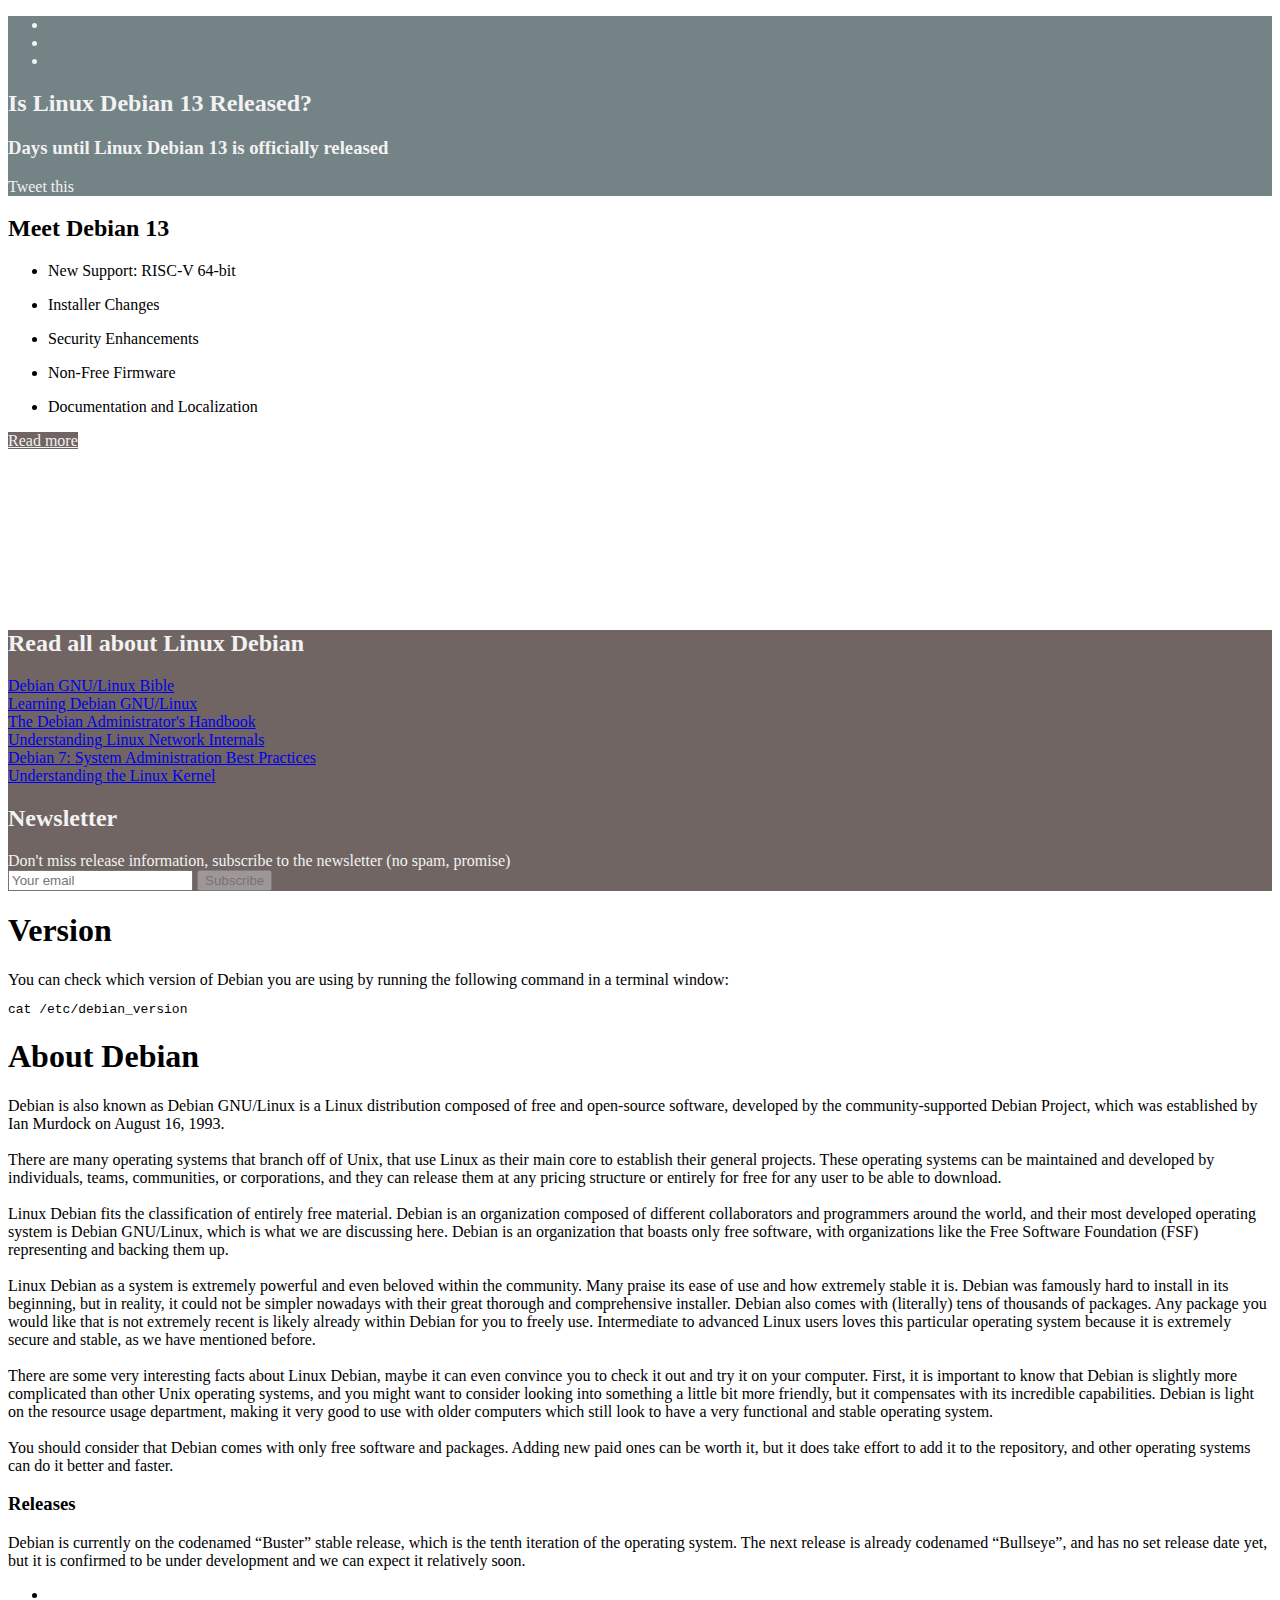
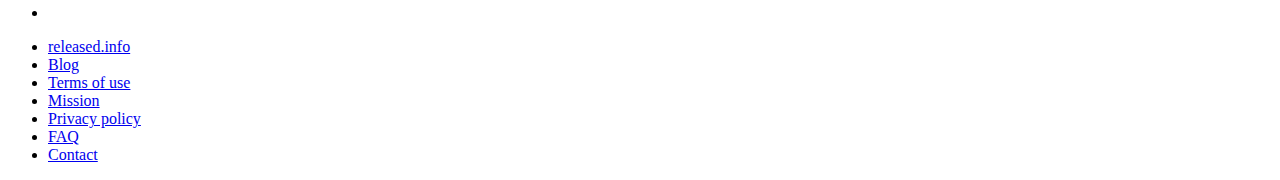
<file: index.html>
<!DOCTYPE html>
<html lang="en">
<!--timestamp=1742775809-->

<head>
  <meta charset="UTF-8">
  <meta name="viewport" content="width=device-width, initial-scale=1.0">
  <meta http-equiv="X-UA-Compatible" content="ie=edge">
  <link rel="stylesheet" href="./theme.css">
  <link href="https://fonts.googleapis.com/css2?family=Roboto:wght@100;300;400&display=swap" rel="stylesheet">
  <script async src="https://pagead2.googlesyndication.com/pagead/js/adsbygoogle.js?client=ca-pub-1473157258033791"
          crossorigin="anonymous"></script>
  
  <title>
    Is Linux Debian 13 Released?
  </title>
  <link rel="icon" href="https://released.info/assets/img/technologies/debian/debian.ico" type="image/svg+xml">
  <meta name="description" content="Is Linux Debian 13 Released?">
  <meta name="keywords" content="Linux, Debian, release, date, when, os, operating, system">
  <meta name=”robots” content="index, follow">

  <!-- facebook -->
  <meta property="og:url" content="https://is.debian.released.info" />
  <meta property="og:type" content="website" />
  <meta property="og:title" content="Is Linux Debian 13 Released?" />
  <meta property="og:description" content="Linux Debian 13 will be released in 191 days! #released.info" />
  <meta property="og:image" content="https://released.info/assets/img/technologies/debian/debian-logo.png" />

  <!-- twitter -->
  <meta name="twitter:card" content="summary" />
  <meta name="twitter:site" content="ReleasedInfo" />
  <meta name="twitter:title" content="Is Linux Debian 13 Released?" />
  <meta name="twitter:description" content="Linux Debian 13 will be released in 191 days! #released.info" />
  <meta name="twitter:image" content="https://released.info/assets/img/technologies/debian/debian-logo.png" />

  <meta name="url" content="https://is.debian.released.info" />
  <!-- Global site tag (gtag.js) - Google Analytics -->
  <script async src="https://www.googletagmanager.com/gtag/js?id=G-WBTV53QWXQ"></script>
  <script>
    window.dataLayer = window.dataLayer || [];
    function gtag(){dataLayer.push(arguments);}
    gtag('js', new Date());

    gtag('config', 'G-WBTV53QWXQ');
  </script>
</head>

<body>

  <input id="released-days" type="hidden" value="191" />

  <main role="main">
    <a href="https://released.info/index.html" class="go-back"><i class="bi bi-arrow-left"></i></a>

    <section class="released-info">
      <div class="container-lg">
        <ul class="social-links">
          <li>
            <a class="share-linkedin" target="_blank">
              <i class="bi bi-linkedin"></i>
            </a>
          </li>
          <li>
            <a class="share-facebook" target="_blank">
              <i class="bi bi-facebook"></i>
            </a>
          </li>
          <li>
            <a class="share-twitter" target="_blank">
              <i class="bi bi-twitter"></i>
            </a>
          </li>
        </ul>
        <h2>
          Is Linux Debian 13 Released?
        </h2>
        <div class="row">
          <div class="col-lg-8">

            <div id="logo">
              <span role="img" aria-label="${configuration.logoAlt}"
                style="background-image: url(&#39;https://released.info/assets/img/technologies/debian/debian-logo.png&#39;);">
              </span>
            </div>

            <!-- CHOOSE ONE OF BELOW SECTIONS HERE -->

            
            <span>
              <div class="odometer-content" id="counter">
                <div id="odometer"></div>
              </div>
            </span>
            
            

            <!-- END -->

          </div>
        </div>
        <div class="row">
          <div class="col-lg-8">
            <h3 id="highlightTextDescription1">
              Days until Linux Debian 13 is officially released
            </h3>
          </div>
          
        </div>
        <div class="text-center">
          <a class="share-twitter" target="_blank">
            <i class="bi bi-twitter"></i>
            Tweet this
          </a>
        </div>
      </div>
    </section>

    <section class="features-section">
      <div class="container-lg">
        <h2>
          Meet Debian 13
        </h2>
        <div class="row mb-5">
          <div class="col-md-5">

            <ul>
              <li>
                New Support: RISC-V 64-bit
              </li>
            </ul>

            <ul>
              <li>
                Installer Changes
              </li>
            </ul>

            <ul>
              <li>
                Security Enhancements
              </li>
            </ul>

          </div>
          <div class="col-md-5">
            <ul>
              <li>
                Non-Free Firmware
              </li>
            </ul>
            <ul>
              <li>
                Documentation and Localization
              </li>
            </ul>
          </div>
        </div>
        <div class="text-center">
          <a target="_blank" href="https://www.debugpoint.com/2020/12/debian-12-bullseye-theme/" class="btn btn-primary btn-lg">Read more</a>
        </div>
      </div>
      <div class="logo-container">
        <span role="img" aria-label="${configuration.logoAlt2}"
          style="background-image: url(&#39;https://released.info/assets/img/technologies/debian/debian-logo2.png&#39;);">
        </span>
      </div>
    </section>

    <section class="posts-section">
      <div class="container-lg">
        <h2>
          Read all about Linux Debian
        </h2>
        <div class="row">

          
            <!-- repeat below container for each image: -->
            <div class="col-md-4">
              <!-- <span role="img" aria-label="_IMAGE_ALT_" style="background-image: url('_ITERATOR_IMAGE_SRC_');">-->
              <span role="img" aria-label="${post.imageAlt}"
                style="background-image: url(&#39;https://released.info/assets/img/technologies/debian/book-debian-gnu-linux-bible.jpg&#39;);">
                <a target="_blank" href="https://www.amazon.de/-/en/David-B-Harris/dp/0764576445?&amp;_encoding=UTF8&amp;tag=released-info-21&amp;linkCode=ur2&amp;linkId=593c753ebbf6796c8581d0e8e37f0cf2&amp;camp=1638&amp;creative=6742">
                  <span>
                    Debian GNU/Linux Bible
                  </span>
                </a>
              </span>
            </div>
            <!-- repeat end -->
          
            <!-- repeat below container for each image: -->
            <div class="col-md-4">
              <!-- <span role="img" aria-label="_IMAGE_ALT_" style="background-image: url('_ITERATOR_IMAGE_SRC_');">-->
              <span role="img" aria-label="${post.imageAlt}"
                style="background-image: url(&#39;https://released.info/assets/img/technologies/debian/book-learning-debian-gnu-linux.jpg&#39;);">
                <a target="_blank" href="https://www.amazon.de/-/en/Bill-McCarty/dp/1565927052?&amp;_encoding=UTF8&amp;tag=released-info-21&amp;linkCode=ur2&amp;linkId=1e6de0541085c4b393f3a978dd18a9b9&amp;camp=1638&amp;creative=6742">
                  <span>
                    Learning Debian GNU/Linux
                  </span>
                </a>
              </span>
            </div>
            <!-- repeat end -->
          
            <!-- repeat below container for each image: -->
            <div class="col-md-4">
              <!-- <span role="img" aria-label="_IMAGE_ALT_" style="background-image: url('_ITERATOR_IMAGE_SRC_');">-->
              <span role="img" aria-label="${post.imageAlt}"
                style="background-image: url(&#39;https://released.info/assets/img/technologies/debian/book-debian-administrators-handbook.jpg&#39;);">
                <a target="_blank" href="https://www.amazon.de/-/en/Rapha%25C3%25ABl-Hertzog/dp/B08C75C55C?&amp;_encoding=UTF8&amp;tag=released-info-21&amp;linkCode=ur2&amp;linkId=6b8d8472fca02e57a04d099e74a09762&amp;camp=1638&amp;creative=6742">
                  <span>
                    The Debian Administrator's Handbook
                  </span>
                </a>
              </span>
            </div>
            <!-- repeat end -->
          
            <!-- repeat below container for each image: -->
            <div class="col-md-4">
              <!-- <span role="img" aria-label="_IMAGE_ALT_" style="background-image: url('_ITERATOR_IMAGE_SRC_');">-->
              <span role="img" aria-label="${post.imageAlt}"
                style="background-image: url(&#39;https://released.info/assets/img/technologies/debian/book-understanding-linux-network-internals.jpg&#39;);">
                <a target="_blank" href="https://www.amazon.de/-/en/Christian-Benvenuti-ebook/dp/B0043EWV3S?&amp;_encoding=UTF8&amp;tag=released-info-21&amp;linkCode=ur2&amp;linkId=8054ff613b1fa0fc4725a6960ae01c3c&amp;camp=1638&amp;creative=6742">
                  <span>
                    Understanding Linux Network Internals
                  </span>
                </a>
              </span>
            </div>
            <!-- repeat end -->
          
            <!-- repeat below container for each image: -->
            <div class="col-md-4">
              <!-- <span role="img" aria-label="_IMAGE_ALT_" style="background-image: url('_ITERATOR_IMAGE_SRC_');">-->
              <span role="img" aria-label="${post.imageAlt}"
                style="background-image: url(&#39;https://released.info/assets/img/technologies/debian/book-Debian-7-System-Administration-Best-Practices.jpg&#39;);">
                <a target="_blank" href="https://www.amazon.de/-/en/Rich-Pinkall-Pollei-ebook/dp/B00G8YAUWA?&amp;_encoding=UTF8&amp;tag=released-info-21&amp;linkCode=ur2&amp;linkId=19bbb4c976cf619df14da29a144ad371&amp;camp=1638&amp;creative=6742">
                  <span>
                    Debian 7: System Administration Best Practices 
                  </span>
                </a>
              </span>
            </div>
            <!-- repeat end -->
          
            <!-- repeat below container for each image: -->
            <div class="col-md-4">
              <!-- <span role="img" aria-label="_IMAGE_ALT_" style="background-image: url('_ITERATOR_IMAGE_SRC_');">-->
              <span role="img" aria-label="${post.imageAlt}"
                style="background-image: url(&#39;https://released.info/assets/img/technologies/debian/book-understanding-the-linux-kernel.jpg&#39;);">
                <a target="_blank" href="https://www.amazon.de/-/en/Daniel-P-Bovet-ebook/dp/B0043D2E54?&amp;_encoding=UTF8&amp;tag=released-info-21&amp;linkCode=ur2&amp;linkId=3d4695d45e82cc7003ef009c9d487062&amp;camp=1638&amp;creative=6742">
                  <span>
                    Understanding the Linux Kernel
                  </span>
                </a>
              </span>
            </div>
            <!-- repeat end -->
          

        </div>

        <div class="newsletter">
          <div class="mail">
            <h2>Newsletter</h2>
            <!-- Begin Mailchimp Signup Form -->
            <div id="mc_embed_signup">
              <form
                action="https://released.us6.list-manage.com/subscribe/post?u=0428faa28beab3ea9ff42ad78&amp;id=9cb5e584d5"
                method="post" id="mc-embedded-subscribe-form" name="mc-embedded-subscribe-form" class="validate"
                target="_blank" novalidate>
                <div id="mc_embed_signup_scroll">
                  <label for="mce-EMAIL">Don't miss release information, subscribe to the newsletter (no spam,
                    promise)</label>
                  <div id="input-container">
                    <input type="email" value="" name="EMAIL" class="email form-control" id="mce-EMAIL"
                      placeholder="Your email" required>
                    <input type="submit" value="Subscribe" name="subscribe" id="mc-embedded-subscribe" disabled
                      class="button btn btn-warning">
                  </div>
                  <!-- real people should not fill this in and expect good things - do not remove this or risk form bot signups-->
                  <div style="position: absolute; left: -5000px;" aria-hidden="true"><input type="text"
                      name="b_0428faa28beab3ea9ff42ad78_9cb5e584d5" tabindex="-1" value=""></div>
                </div>
              </form>
            </div>
            <!--End mc_embed_signup-->
          </div>
        </div>

      </div>
    </section>

    <section class="about-section">
      <div class="container-lg">
        <div>
    <h1>Version</h1>
    You can check which version of Debian you are using by running the following command in a terminal window:
    <pre>cat /etc/debian_version</pre>
    <h1>About Debian</h1>
    Debian is also known as Debian GNU/Linux is a Linux distribution composed of free and open-source software,
    developed by the community-supported Debian Project, which was established by Ian Murdock on August 16, 1993.<br />
    <div id="hidden-about">
        <br />
        There are many operating systems that branch off of Unix, that use Linux as their main core to establish their
        general projects. These operating systems can be maintained and developed by individuals, teams, communities,
        or corporations, and they can release them at any pricing structure or entirely for free for any user to be able
        to download.<br />
        <br />
        Linux Debian fits the classification of entirely free material. Debian is an organization composed of different
        collaborators and programmers around the world, and their most developed operating system is Debian GNU/Linux,
        which is what we are discussing here. Debian is an organization that boasts only free software,
        with organizations like the Free Software Foundation (FSF) representing and backing them up.<br />
        <br />
        Linux Debian as a system is extremely powerful and even beloved within the community.
        Many praise its ease of use and how extremely stable it is. Debian was famously hard to install in its
        beginning,
        but in reality, it could not be simpler nowadays with their great thorough and comprehensive installer.
        Debian also comes with (literally) tens of thousands of packages. Any package you would like that is not
        extremely
        recent is likely already within Debian for you to freely use. Intermediate to advanced Linux users loves
        this particular operating system because it is extremely secure and stable, as we have mentioned before.<br />
        <br />
        There are some very interesting facts about Linux Debian, maybe it can even convince you to check it out and
        try it on your computer. First, it is important to know that Debian is slightly more complicated than other
        Unix operating systems, and you might want to consider looking into something a little bit more friendly,
        but it compensates with its incredible capabilities. Debian is light on the resource usage department,
        making it very good to use with older computers which still look to have a very functional and stable operating
        system.<br />
        <br />
        You should consider that Debian comes with only free software and packages. Adding new paid ones can be worth
        it,
        but it does take effort to add it to the repository, and other operating systems can do it better and
        faster.<br />
        <h3>Releases</h3>
        Debian is currently on the codenamed “Buster” stable release, which is the tenth iteration of the operating
        system.
        The next release is already codenamed “Bullseye”, and has no set release date yet, but it is confirmed to be
        under development and we can expect it relatively soon.
    </div>
</div>
      </div>
    </section>

  </main>

  <!-- paths should be set to assets in main domain folder -->
  <footer class="footer-dark">
    <div class="container-lg">
      <ul class="social-links">
        <li>
          <a href="https://www.facebook.com/Releasedinfo-102741385375480/" rel="nofollow noopener">
            <i class="bi bi-facebook"></i>
          </a>
        </li>
        <li>
          <a href="https://twitter.com/ReleasedInfo" rel="nofollow noopener">
            <i class="bi bi-twitter"></i>
          </a>
        </li>
      </ul>
      <ul>
        <li class="highlight">
          <a href="https://released.info/index.html">
            <i class="bi bi-clock"></i> released.info
          </a>
        </li>
        <li>
          <a target="_blank" href="https://blog.released.info">
            Blog
          </a>
        </li>
        <li>
          <a href="https://released.info/terms.html">
            Terms of use
          </a>
        </li>
        <li>
          <a href="https://released.info/mission.html">
            Mission
          </a>
        </li>
        <li>
          <a href="https://released.info/privacy.html">
            Privacy policy
          </a>
        </li>
        <li>
          <a href="https://released.info/faq.html">
            FAQ
          </a>
        </li>
        <li>
          <a href="https://released.info/contact.html">
            Contact
          </a>
        </li>
      </ul>
    </div>
  </footer>

  <!-- paths should be set to assets in main domain folder -->
  <script src="https://released.info/assets/js/vendor/jquery-3.6.0.min.js"></script>
  <script src="https://released.info/assets/js/vendor/jquery.confetti.js"></script>
  <script src="https://released.info/assets/js/vendor/odometer.min.js"></script>
  <script src="https://released.info/assets/js/shared.js"></script>
  <script src="https://released.info/assets/js/technology.js"></script>
</body>

</html>
</file>
<file: theme.css>
/* path should be set to assets in main domain folder */
@import url('https://released.info/assets/css/technology.css');

/* TOP SECTION BACKGROUND COLOR */
.released-info {
  background-color: #748386 !important; /* change color */
}
.odometer.odometer-auto-theme .odometer-digit,
.odometer.odometer-theme-train-station .odometer-digit {
  color: #748386 !important; /* this color must be the same as above */
}
/* ----------------------------------------- */


/* TOP SECTION FONT COLOR */
.released-info,
.released-info a {
  color: #f2f2f2 !important;  /* change color */
}
/* ----------------------------------------- */


/* BOTTOM SECTION BACKGROUND COLOR */
.posts-section,
.btn-primary {
  background-color: #706563 !important; /* change color */
}
/* ----------------------------------------- */


/* BOTTOM SECTION FONT COLOR */
.posts-section,
.btn-primary {
  color: #f2f2f2 !important; /* change color */
}
/* ----------------------------------------- */

/* IMAGE */
.features-section .logo-container {
  height: 16vw;
  max-height: 160px;
  min-height: 50px;
  bottom: 1rem;
}
</file>
